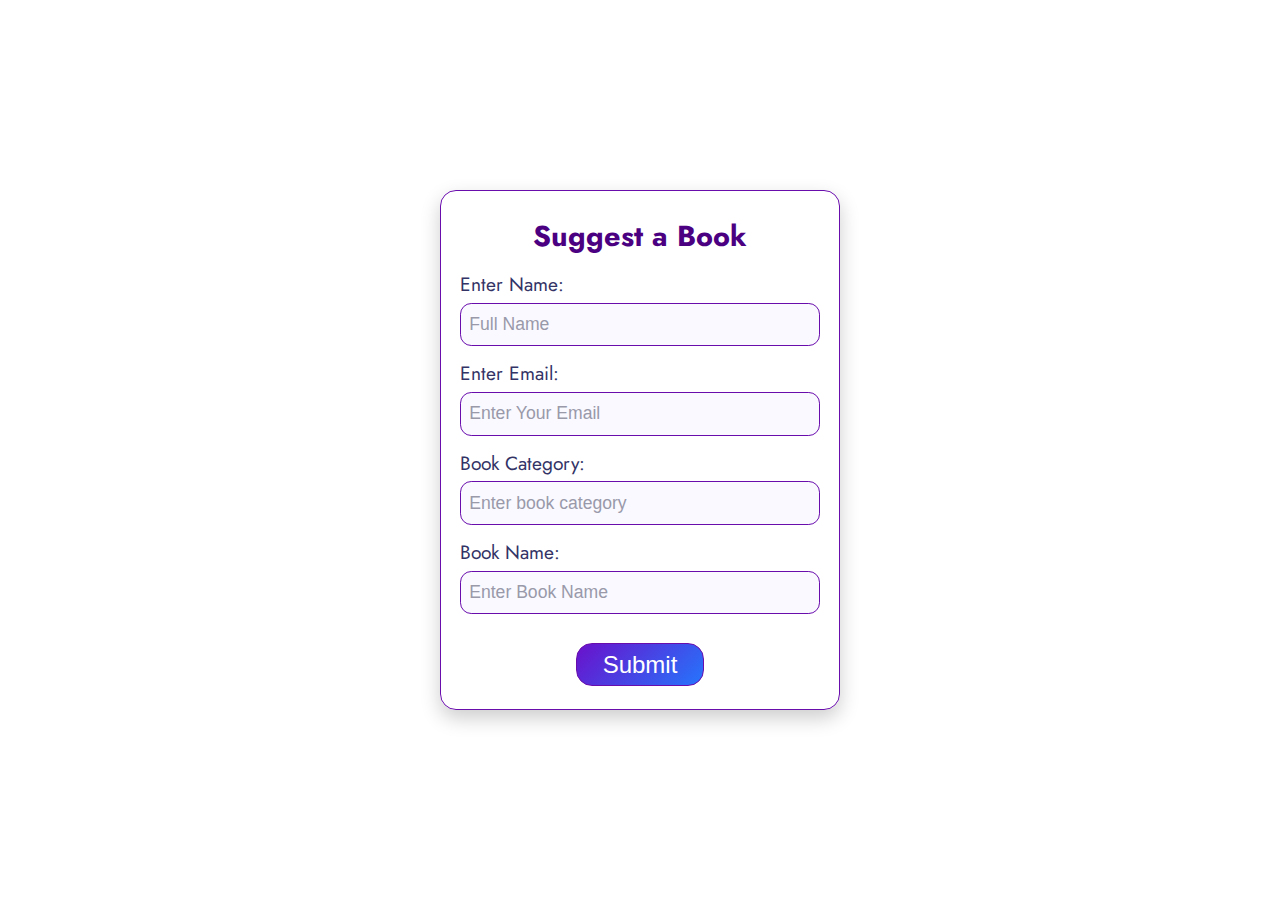
<file: contact.html>
<!DOCTYPE html>
<html lang="en">
<head>
    <meta charset="UTF-8">
    <meta name="viewport" content="width=device-width, initial-scale=1.0">
    <title>Contact form</title>
    <link rel="stylesheet" href="./style/style.css">
</head>
<body>
    <div id="suggestion-form">
    <form action="" id="form">
        <h2>Suggest a Book</h2>
        <div>
            <label for="name">Enter Name:</label>
            <input type="text" id="name" placeholder="Full Name" required>
        </div>
        <div>
            <label for="email">Enter Email:</label>
            <input type="email" id="email" placeholder="Enter Your Email" required>
        </div>
        <div>
            <label for="category">Book Category:</label>
            <input type="text" id="category" placeholder="Enter book category" list="categories" required>
            <datalist id="categories">
            <option value="Programming / Technical">
            <option value="Biography / Autobiography">
            <option value="History">
            <option value="Poetry / Shayari">
            <option value="Comics / Graphic Novels">
            <option value="Educational">
            <option value="Cookbooks">
            <option value="Travel">
            <option value="Story Books">
            <option value="Spiritual / Religious">
            <option value="Self-Help / Motivational">
            <option value="Children's Books">
            <option value="Health & Fitness">
         </datalist>
        </div>
        <div>
            <label for="book-name">Book Name:</label>
            <input type="text" id="book-name" placeholder="Enter Book Name" required>
        </div>
        <div>
            <button type="submit" id="submit">Submit</button>
        </div>
    </form>
    </div>
</body>
</html>
</file>
<file: style/style.css>
/* Main body / paragraphs	#004d40	Dark teal, calm & readable
Headings / Titles	#006064	Stronger teal, stands out
Buttons / Links	#00796B	Accent, clickable feel
Subtext / Less important	#00796B80	Slightly transparent for secondary text */
@import url('https://fonts.googleapis.com/css2?family=Inter:ital,opsz,wght@0,14..32,100..900;1,14..32,100..900&family=Jost:ital,wght@0,100..900;1,100..900&display=swap');

*{
    margin: 0;
    padding: 0;
    box-sizing: border-box;
}

#header {
    width: 100vw;
    display: flex;
    align-items: center;
    justify-content: space-between;
    padding: 1rem 3rem;
    background-color: white;
    color: #02372e;
    position: fixed;
    z-index: 999;
    font-family: "Jost", sans-serif;
    font-weight: 600;
}

#menu {
    display: flex;
    gap: 2.5rem;
}

#logo a h2 {
    font-size: 1.5rem;
    color: #004d40;
}

#menu a {
    text-decoration: none;
    font-size: 1.5rem;
    color: #004d40;
}

#hamburger {
    display: none;
    font-size: 2rem;
    cursor: pointer;
    color: #004d40;
}


/* Hero-Section */

#hero-section {
    position: relative;            
    width: 100%;
    min-height: 100vh;
    display: flex;
    flex-direction: column;
    align-items: center;
    justify-content: center;
    gap: 1.5rem;
    text-align: center;
    color: #004d40;                   
    overflow: hidden;               
}

#hero-section::before {
    content: "";
    position: absolute;
    top: 0;
    left: 0;
    width: 100%;
    height: 100%;
    background-image: url("../assets/bgi.png");
    background-size: cover;
    background-position: center;
    background-repeat: no-repeat;
    opacity: 0.4;                   
    z-index: -1;                     
}


#hero-section h3{
    font-size: 2rem;
    font-weight: 400;
    letter-spacing: 1.2px;
    font-family: "Jost", sans-serif;
}

#hero-section input{
    width: 90%;
    max-width: 40rem;
    border-radius: 15px;
    padding: 0.7rem;
    border: 1px solid #004d40;
    outline: none;
    font-size: 1.2rem;
}

/* books-section */

#books-container{
    padding: 0.5rem;
}
#books-container h2{
    font-size: 2rem;
    color: #02372e;
    font-family: "Jost", sans-serif;
    margin: 1.5rem 2.5rem;
}

#books-collection{
    display: flex;
    flex-wrap: wrap;
    justify-content: center;
}


#books-collection .collection{
    width: 20rem;
    padding: 0.6rem 0.5rem;
    border: none;
    border-radius: 1rem;
    margin: 1rem;
    overflow: hidden;
    border: 1px solid rgb(237, 231, 231);
}

#books-collection .book-img{
    /* border: 1px solid black; */
    border-radius: 1rem;
    width: 100%;
    height: 10rem;
    overflow: hidden;
}

#books-collection .collection:hover{
    border: 1px solid #02372e;
}
#books-collection .collection img{
    width: 100%;
    border-radius: 10px;
    transition: all 0.2s ease-out;
}

#books-collection .collection img:hover{
    transform: scale(1.1);
}

#books-collection .collection h3{
    font-size: 1.5rem;
    margin-top: 0.8rem;
    text-align: center;
    font-family: 'Gill Sans', 'Gill Sans MT', Calibri, 'Trebuchet MS', sans-serif;
}

#books-container #bookSuggetion-form {
    text-align: center;
    margin: 2rem 0;
    font-family: 'Gill Sans', 'Gill Sans MT', Calibri, 'Trebuchet MS', sans-serif;
}

#books-container #bookSuggetion-form a {
    display: inline-block;
    padding: 0.8rem 1rem;
    background-color: #00796B;
    color: white;
    font-size: 1.1rem;
    font-weight: bold;
    border-radius: 0.8rem;
    text-decoration: none;
    transition: all 0.2s ease;
}

#books-container #bookSuggetion-form a span{
    color: #FFD700;        
    font-weight: bold;
    text-decoration: underline;
    transition: all 0.2s ease;
}

#bookSuggetion-form a:hover {
    background-color: #004d40;
    transform: scale(1.05);
}


/* suggestion form  */

#suggestion-form {
    height: 100vh;
    display: flex;
    align-items: center;
    justify-content: center;
    font-family: "jost";
    /* background: linear-gradient(135deg, #74ebd5, #acb6e5);  */
}

#form {
    height: 32.5rem;
    width: 25rem;
    display: flex;
    flex-direction: column;
    justify-content: flex-start;
    padding: 1.2rem;
    border-radius: 1rem;
    border: 1px solid #6a0dad; 
    background-color: #ffffffcc; 
    box-shadow: 0 8px 20px rgba(0,0,0,0.2); 
}

#suggestion-form h2 {
    text-align: center;
    margin: 0.3rem 0rem 0.8rem 0rem;
    font-size: 1.8rem;
    color: #4b0082; 
}

#form > div {
    display: flex;
    flex-direction: column;
    margin-bottom: 0.8rem;
}

#form label {
    font-size: 1.2rem;
    margin-bottom: 0.3rem;
    color: #333366; 
}

#form input {
    padding: 0.65rem 0.5rem;
    border-radius: 0.7rem;
    font-size: 1.1rem;
    border: 1px solid #6a0dad; 
    outline: none;
    background-color: #f9f9ff; 
    color: #222244; 
}

#form input::placeholder {
    color: #9999aa; 
}

#form #submit {
    width: 8rem;
    align-self: center;
    margin-top: 1rem;
    border-radius: 1rem;
    border: 1px solid #6a0dad;
    font-size: 1.5rem;
    padding: 0.4rem;
    font-family: Arial, Helvetica, sans-serif;
    background: linear-gradient(135deg, #6a11cb, #2575fc); 
    color: white;
    cursor: pointer;
    transition: all 0.3s ease;
}

#form #submit:hover {
    background-color: #ff758c; 
    color: #fff;
    transform: scale(1.05); 
}

/* about-section */

/* .about {
    background-color: #fffaf0; 
    width: 100%;
    height: auto;
    padding: 1.2rem 2.5rem;
    text-align: left;
  }

  .about h2 {
    color: #02372e;
    font-size: 2.5rem;
    font-family: "Jost", sans-serif;
    margin-bottom: 0.5rem;
  }

  .about p {
    color: #555;
    line-height: 1.6;
    font-size: 1.5rem;
    margin-left: 0.5rem;
    font-family: 'Gill Sans', 'Gill Sans MT', Calibri, 'Trebuchet MS', sans-serif;
  } */

/* footer  */

#footer{
    margin-top: 1rem;
    height: 28rem;
    background-color:#f5f5f5;
    display: flex;
    justify-content: space-around;
    align-items: center;
}

#footer #contact-us{
    margin-top: 1rem;
}

#contact-us h2{
    font-size: 3rem;
    color: #02372e;
    font-family: "Jost", sans-serif;
    margin-bottom: 0.5rem;
}

#contact-us p{
    font-size: 1rem;
    margin-bottom: 0.5rem;
    font-family: 'Gill Sans', 'Gill Sans MT', Calibri, 'Trebuchet MS', sans-serif;
}

#info h4{
    font-size: 1.3rem;
    letter-spacing: 1px;
    margin-top: 1.1rem;
    font-family: 'Gill Sans', 'Gill Sans MT', Calibri, 'Trebuchet MS', sans-serif;
}

#info p{
    font-size: 1.1rem;
    margin: 0;
}

#info a i{
    text-decoration: none;
    color: #02372e;
    font-size: 1.5rem;
    margin-top: 0.7rem;
    margin-right: 0.5rem;
}

#userform{
    background-color: #fff;
    border-radius: 1rem;
    padding: 0.2rem 1rem;
    margin-top: 0.6rem;
    height: 24.5rem;
}

#userform h3{
    margin-top: 1rem;
    font-size: 1.8rem;
    font-family: 'Gill Sans', 'Gill Sans MT', Calibri, 'Trebuchet MS', sans-serif;
}

#userform div{
    display: flex;
    flex-direction: column;
}

#userform div label{
    font-size: 1.2rem;
    margin-top: 0.8rem;
    font-family: 'Gill Sans', 'Gill Sans MT', Calibri, 'Trebuchet MS', sans-serif;
}

#userform div input,textarea{
    width: 22rem;
    padding: 0.5rem 0.3rem;
    border-radius: 0.5rem;
    border: 1px solid #313030;
    outline: none;
    font-size: 1rem;
    margin-top: 0.2rem;
}

#userform #sendbtn{
    padding: 0.7rem 0;
    width: 30%;
    align-self: center;
    margin-top: 0.8rem;
    background-color: #313030;
    color: white;
    border: none;
    outline: none;
    border-radius: 0.5rem;
    font-size: 1.2rem;
}

#userform #sendbtn:hover{
    transform: translate(-1px);
}


/* responsive-design  */

@media (max-width: 1024px){
    #footer{
        padding: 1.5rem;
    }
    #hero-section h3{
        padding: 0.5rem;
    }
}
@media (max-width: 768px) {
    #header{
        padding: 0.8rem 1.2rem;
    }
    #menu {
        position: fixed;
        top: 0;
        right: -100%; 
        height: 100%;
        width: 100%;
        background-color: rgba(255, 255, 255, 0.9);
        backdrop-filter: blur(5px);
        padding: 3rem 2rem;
        flex-direction: column;
        /* justify-content: center; */
        align-items: flex-start;
        gap: 2rem;
        transition: right 0.3s ease;
        z-index: 999;
    }
     #menu.active {
        right: 0;
    }

    #hamburger {
        display: block;
    }

    #menu a {
        font-size: 2rem;
        color: #004d40;
    }

    /* hero-section */
    #hero-section h3{
        padding: 0.5rem;
    }

    /* book collection */

    #books-container h2{
        margin: 1rem 1.5rem;
    }
    /* footer  */

    #footer {
        flex-direction: column;
        padding: 1rem;
        height: auto;
    }
    #footer #contact-us{
    margin-top: 0rem;
    }
    #userform{
        margin-top: 2rem;
    }
    #userform div input,textarea{
        min-width: 12rem;
    }
    #contact-us h2{
        font-size: 2.5rem;
    }
}
</file>
